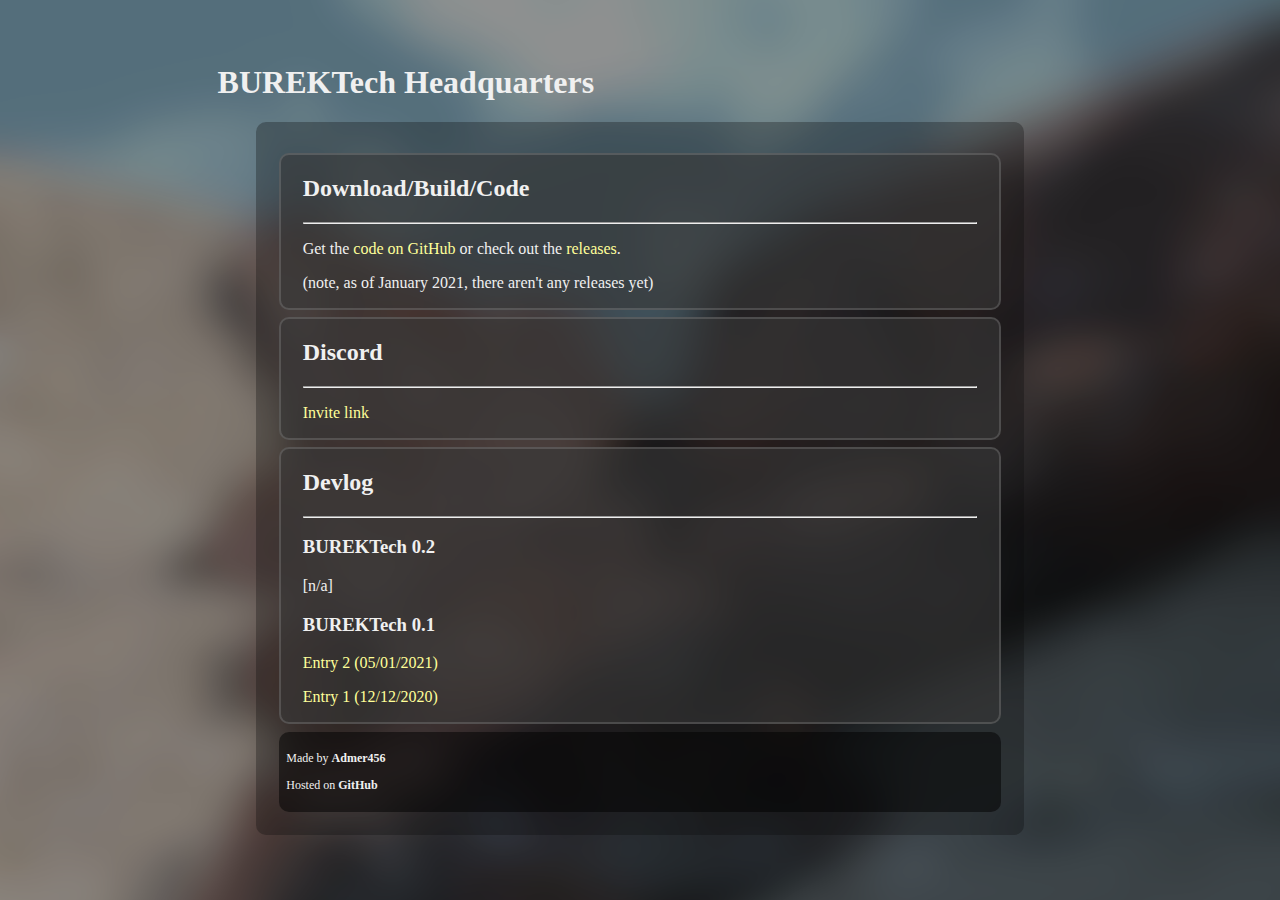
<file: index.html>
<!DocType html>
<html>
<head>
	<title>BUREKTech</title>
	<link rel="stylesheet" href="main.css">
</head>
<body>

<header>
	<h1>BUREKTech Headquarters</h1>
</header>

<div class="main">
<section>
	<h2>Download/Build/Code</h2><hr>
	<p>
	Get the <a href="https://github.com/Admer456/ioq3-burek" target="_blank">code on GitHub</a> 
	or check out the <a href="https://github.com/Admer456/ioq3-burek/releases" target="_blank">releases</a>.
	</p>
	<p>(note, as of January 2021, there aren't any releases yet)</p>
</section>

<section>
	<h2>Discord</h2><hr>
	<p><a href="https://discord.gg/tneyeuhgxH">Invite link</a></p>
</section>

<section>
	<h2>Devlog</h2><hr>
	<h3>BUREKTech 0.2</h3>
	[n/a]
	<h3>BUREKTech 0.1</h3>
	<p><a href="devlog/entry2.html">Entry 2 (05/01/2021)</a></p>
	<p><a href="devlog/entry1.html">Entry 1 (12/12/2020)</a></p>
</section>

<footer>
	<p>Made by <b>Admer456</b></p>
	<p>Hosted on <b>GitHub</b></p>
</footer>
</div>

</body>
</html>
</file>
<file: main.css>
body
{
	color: rgb(240,240,240);
	font-family: Verdana;
	background-image: url("img/mainbackground.png");
	background-size: 100%;
	margin-left: 20%;
	margin-right: 20%;
	margin-top: 5%;
	margin-bottom: 5%;
}

header
{
	margin-left: -5%;
	margin-right: -5%;
}

nav
{
	text-align: center;

	margin-top: -1%;
	margin-bottom: 2%;
	padding-right: 20%;
	padding-left: 20%;
}

section
{
	background-color: rgba(55,55,55,0.6);

	padding-right: 50%;

	margin-top: 1%;

	padding: 3%;
	padding-top: 0;
	padding-bottom: 0;
	border: solid;
	border-radius: 10px;
	border-width: 2px;
	border-color: rgba(200,200,200,0.2);
}

a
{
	text-decoration: none;
}

a:link, a:visited
{
	color: #ffff99;
}

a:hover, a:active
{
	color: #ffcc80;
	background-color: rgba(240, 192, 64, 0.06);
	text-decoration: underline;
}

footer
{
	margin-top: 1%;
	border-radius: 10px;
	padding: 1%;
	background-color: rgba(0,0,0,0.5);
	font-size: 0.75em;
}

.main
{
	padding: 3%;
	background-color: rgba(10,10,10,0.3);
	border-radius: 10px;
}

img
{
	max-width: 100%;
	max-width: 100%;
}

/*image container with support for captioned text*/
.imgcont
{
	background-color: rgba(200,200,200,0.05);
	padding: 5px;

	text-align: center;
}

/*inline code*/
code
{
	color: #80ff80;
}

/*
* Various code tags, for builtin data types, user-defined types,
* functions, macros etc.
*/

.c_wrap
{
	margin: 2%;
	padding: 1%;
	padding-top: 0;
	background-color: #252525;
	border-radius: 5px;
}

.c_main
{
	color: #f0f0f0;
}

.c_builtintype
{
	color: #80dfff;
}

.c_class
{
	color: #80ff9f;
}

.c_enum
{
	color: #9fff80;
}

.c_comm
{
	color: #3d8f3d;
}
</file>
